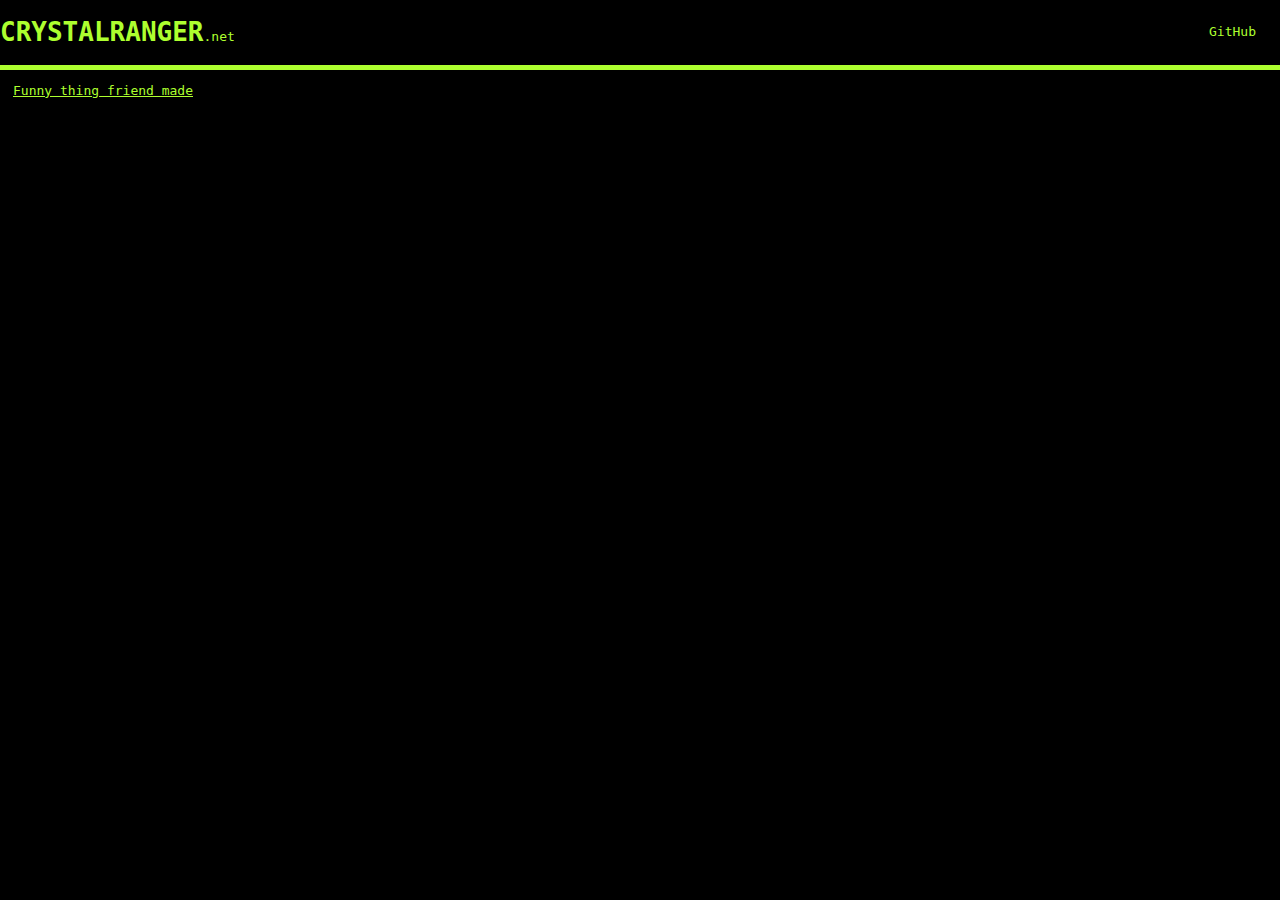
<file: public_html/index.html>
<!DOCTYPE html>
<html lang="en">
    <head>
        <meta charset="UTF-8">
        <meta name="viewport" content="width=device-width initial-scale=1.0">
        <link rel="stylesheet" href="styles.css">
        <link rel="icon" type="image/x-icon" href="images/favicon.ico?">
    </head>
    <body>
        <header>
            <a href="index.html" class="logo"><h1 class="inline">CRYSTALRANGER</h1>.net</a>
            <div class="links">
                <a href="https://www.github.com/crystalranger">GitHub</a>
            </div>
        </header>
        <div class="divider"></div>
        <main>
            <a href="jaxon-website/jaxon-website.html">Funny thing friend made</a>
        </main>
    </body>
</html>
</file>
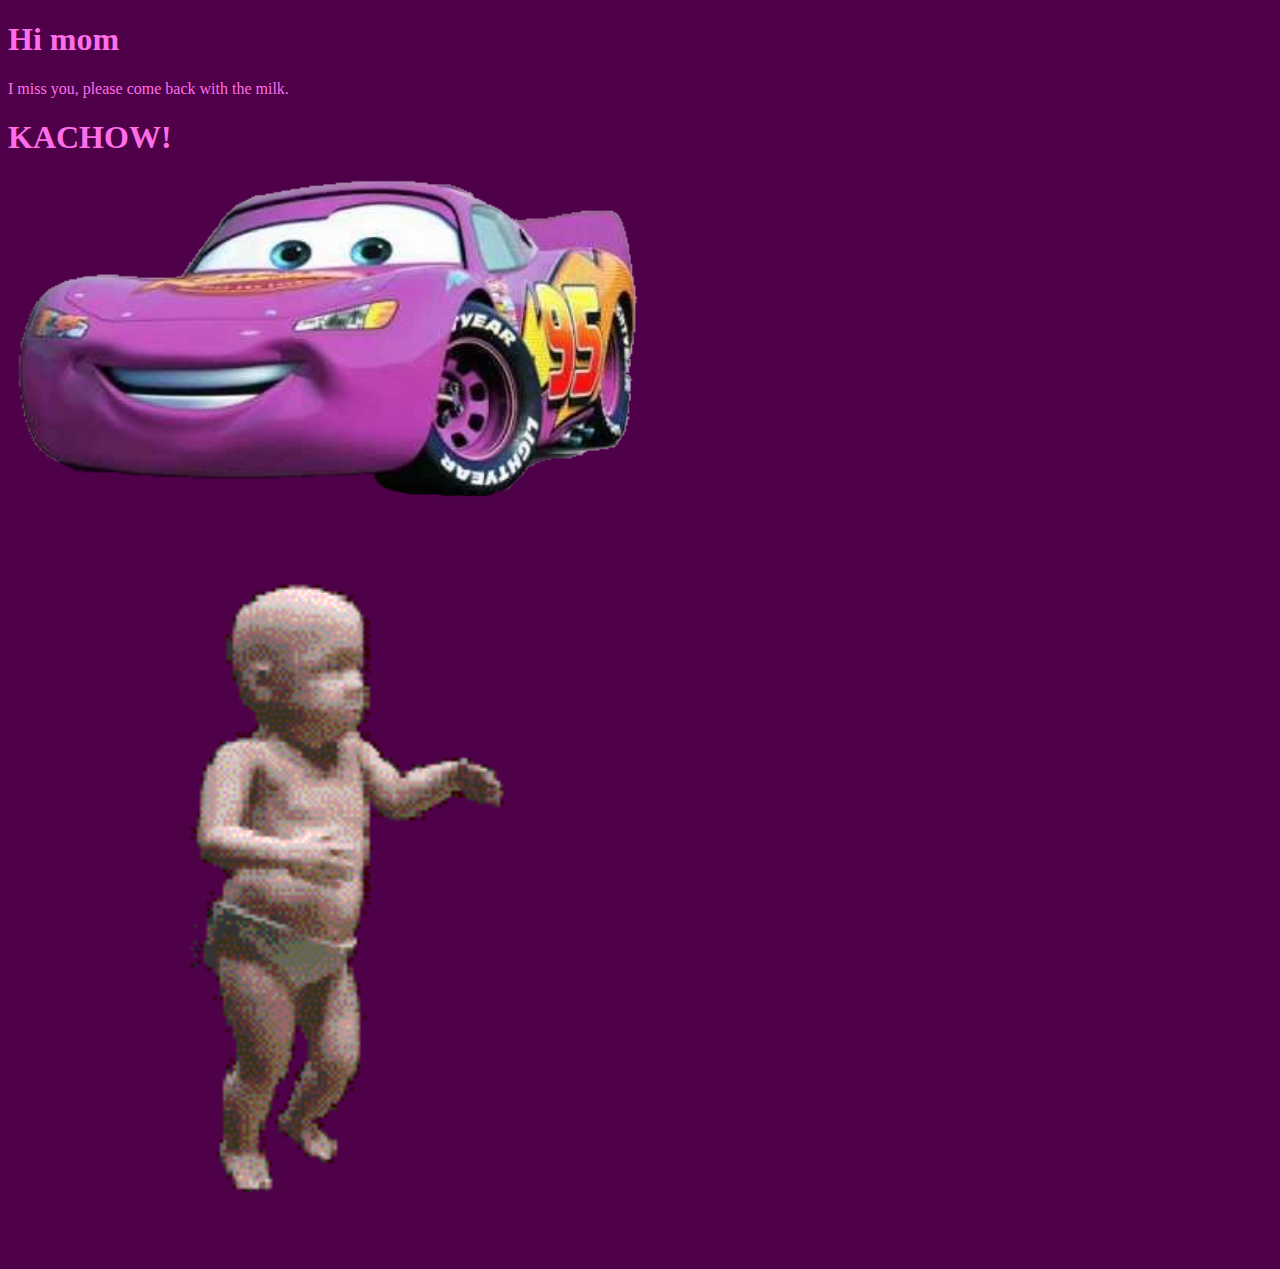
<file: public_html/jaxon-website/jaxon-website.html>
<!DOCTYPE html>
<html lang="en">
    <head>
        <title>Jaxon Website</title>
        <meta charset="UTF-8">
        <link rel="stylesheet" href="styles.css">
    </head>
    <body>
        <h1>Hi mom</h1>
        <p>I miss you, please come back with the milk.<h1>KACHOW!</h1></p>
        <img src="kachow.png" />
        <img src="babygif.gif" />
    </body>
</html>
</file>
<file: public_html/styles.css>
body {
    font-family: monospace;
    background-color: black;
    color: greenyellow;
    margin: 0;
}

.divider {
    width: 100%;
    height: 5px;
    background-color: greenyellow;
}

.links {
    float: right;
    margin: 1.5rem;
}

.links > a {
    text-decoration: none;
}

.inline {
    display: inline-block;
}

a, a:hover a:visited {
    color: greenyellow;
}

.logo {
    text-decoration: none;
}

main {
    padding: 1em
}
</file>
<file: public_html/jaxon-website/styles.css>
body {
    background-color: rgb(78, 1, 72);
    color: rgb(255, 110, 233);
    font-family: "Comic Sans MS", "Comic Sans", cursive;
}

img {
    width: 50%;
}
</file>
